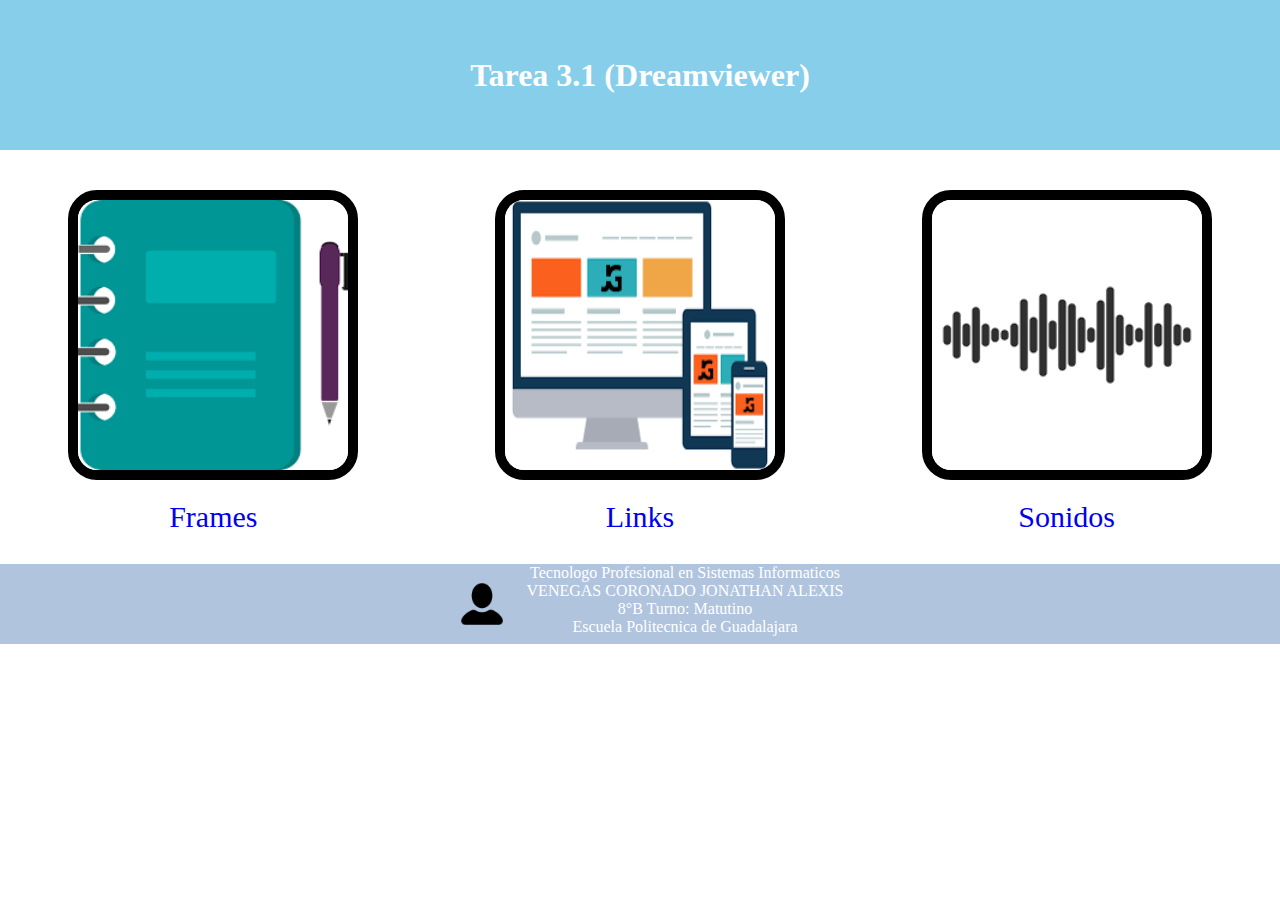
<file: index.html>
<!DOCTYPE html>
<html> 
<head>
	<meta charset="utf-8">
	<title> Tarea de la plataforma </title>

	<!-- Link de Estilos --> 
	<link rel="stylesheet" type="text/css" href="CSS/Menu (CSS).css">
</head>
<body>
	<header class="title" style="vertical-align: middle;">
		<h1>Tarea 3.1 (Dreamviewer)</h1>
	</header>

	<article class="Principal">
		<a href="Student.html">
			<div> <img src="Images/agenda.png"> </div>
			<p> Frames </p>
		</a>
		
		<a href="Addressing.html">
			<div> <img src="Images/Liga.png"> </div>
			<p> Links </p>
		</a>

		<a href="Sounds.html">
			<div> <img src="Images/sound.png"> </div>
			<p> Sonidos </p>
		</a>
	</article>

	<footer>
		<div class="image">
			<img class="img" src="Images/username-icon.png">
		</div>

		<div>
			<p> Tecnologo Profesional en Sistemas Informaticos </p>
			<p> VENEGAS CORONADO JONATHAN ALEXIS </p>
			<p> <span>8°B</span> <span> Turno: Matutino </span> </p>
			<p > Escuela Politecnica de Guadalajara </p>
		</div>
	</footer>
</body>
</html>
</file>
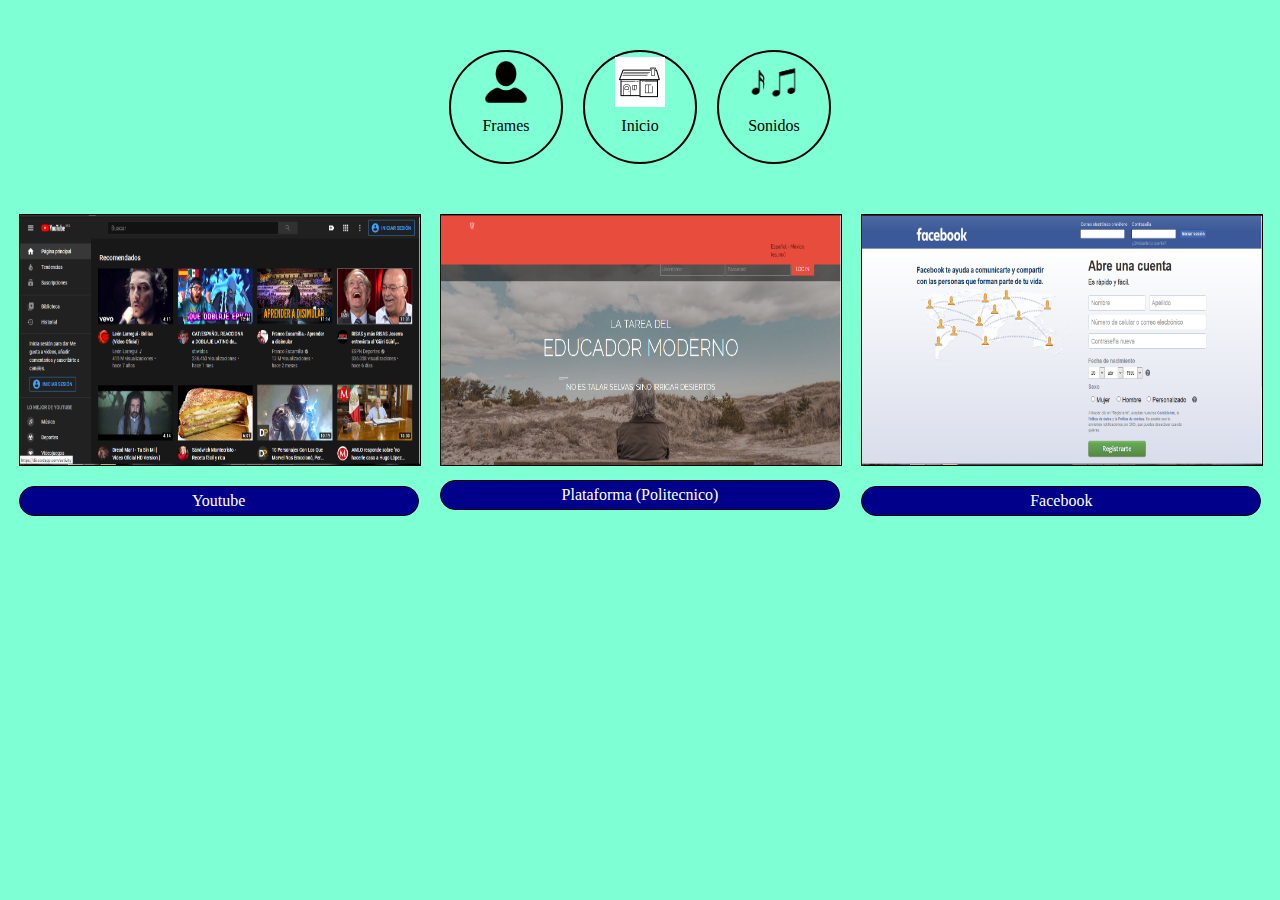
<file: Addressing.html>
<!DOCTYPE html>
<html>
<head>
	<meta charset="utf-8">
	<title> LINKS </title>
	<link rel="stylesheet" type="text/css" href="CSS/Addressing (CSS).css">
</head>
<body>
	<nav class="navegator">
		<a href="Student.html">
			<img src="Images/username-icon.png" width="50px" height="50px">
			<p> Frames </p> 
		</a>

		<a href="../index.html"> 
			<img src="Images/home.png" width="50px" height="50px">
			<p> Inicio </p> 
		</a>

		<a href="Sounds.html">
			<img src="Images/notes2.png" width="50px" height="50px">
			<p> Sonidos </p> 
		</a>
	</nav>

	<article class="Principal">
		<a href="https://www.youtube.com/">
			<section>
				<img src="Images/youtube.png">
				<p> Youtube </p>
			</section>
		</a>

		<a href="http://poli.sems.udg.mx/">
			<section>
				<img src="Images/poli.PNG">
			</section>
			<p> Plataforma (Politecnico) </p>
		</a>

		<a href="https://es-la.facebook.com/">
			<section>
				<img src="Images/facebook.PNG">
				<p> Facebook </p>
			</section>
		</a>
	</article>
</body>
</html>
</file>
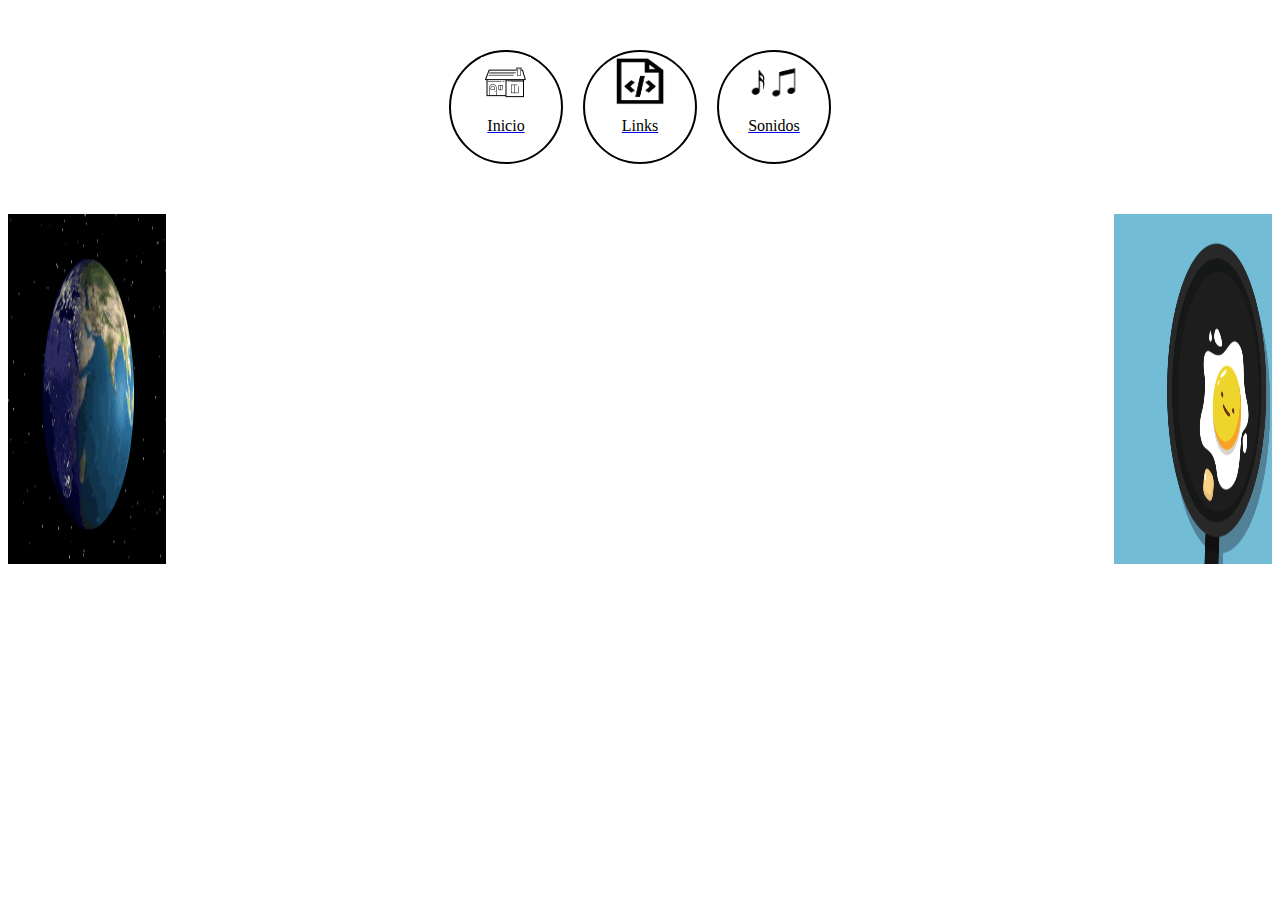
<file: Student.html>
<!DOCTYPE html>
<html>
<head>
	<meta charset="utf-8">
	<title> Links </title>

	<link rel="stylesheet" type="text/css" href="CSS/Student (CSS).css">
</head>
<body>
	<nav class="navegator">
		<a href="../index.html"> 
			<img src="Images/home.png" width="50px" height="50px">
			<p> Inicio </p>
		</a>

		<a href="Addressing.html">
			<img src="Images/codes.png" width="50px" height="50px">
			<p> Links </p> 
		</a>

		<a href="Sounds.html">
			<img src="Images/notes2.png" width="50px" height="50px">
			<p> Sonidos </p> 
		</a>

	</nav>

	<article class="Principal">
		<div class="Con">
			<a href="https://www.nationalgeographic.com.es/temas/astronomia">
				<img src="Images/tierra.gif">
			</a>
		</div>

		<article class="cuerpo">
			<iframe width="400" height="300" src="https://www.youtube.com/embed/AEiRa5xZaZw" frameborder="0" allow="accelerometer; autoplay; encrypted-media; gyroscope; picture-in-picture" allowfullscreen></iframe>

			<iframe width="400" height="300" src="https://www.youtube.com/embed/QTDPOxnfRaI" frameborder="0" allow="accelerometer; autoplay; encrypted-media; gyroscope; picture-in-picture" allowfullscreen></iframe>
		</article>

		<div class="Con">
			<a href="https://www.cocinafacil.com.mx/recetario/">
				<img src="Images/cocina.gif">
			</a>
		</div>
	</article>
</body>
</html>
</file>
<file: CSS/Menu (CSS).css>
/* {
	border: 1px solid red;
}*/

body {
	margin: 0;
}

a {
	text-decoration: none;
	cursor: pointer;
}

.Principal a:hover img {
	width: 95%;
	height: 95%;
}

.Principal a:hover p {
	font-size: 35px;
}


.title {
	background-color: skyblue;
	background-repeat: no-repeat;
	background-size: cover;
	color:white;

	height: 150px;
	margin: 0;

/* Centrar Texto */
	display: flex;
	justify-content: center;
	align-items: center;
}

.Principal {
	margin-top: 40px;

	display: flex;
	justify-content: space-around;

	text-align: center;
}

.Principal img {
	width: 90%;
	height: 90%;

	border-radius: 10%;
	border: 10px solid black;
}

.Principal div {
	width: 300px;
	height: 300px;
}

.Principal p {
	margin-top: 10px;

	font-size: 30px;
}

.image {
	margin: auto 20px;
	text-align: left;

	width: 50px;
	height: 50px;
}

.img {
	width: 100%;
	height: 100%;
}

footer {
	margin: auto;

	display: flex;
	justify-content: center;

	text-align: center;
	color: white;

	width: 100%;
	height: 80px;

	background-color: lightsteelblue;
}

footer p {
	margin: 0;
}
</file>
<file: CSS/Addressing (CSS).css>
/* {
	border: 1px solid red;
}*/

body {
	background-color: aquamarine;
	background-size: cover;
}

a {
	text-decoration: none;

	cursor: pointer;
}

.navegator {
	margin-top: 50px;

	display: flex;
	justify-content: center;
}

.navegator a {
	margin: 0 10px;

	width: 110px;
	height: 110px;

	border-radius: 50%;
	border: 2px solid black;
}

.navegator img {
	margin: auto;
	padding: 5px;
	display: flex;

	width: 50px;
	height: 50px;
}

.navegator p {
	margin: 5px;
	text-align: center;

	font-size: 16px;
	color: black;
}

.Principal {
	margin-top: 50px;

	display: flex;
	justify-content: space-around;

	text-align: center;
}

.Principal img {
	width: 100%;
	height: 100%;

	border: 1px solid black;
}

.Principal section {
	width: 400px;
	height: 250px;
}

.Principal p {
	padding: 5px; 

	border: 1px solid black;
	border-radius: 30px;

	background-color: darkblue;
	text-align: center;
	color: white;
}
</file>
<file: CSS/Student (CSS).css>
/* {
	border: 1px solid red;
}*/

body {
	background-color:white ;
	background-size: cover;
	background-repeat: no-repeat;
}

table, tr, td {
	width: 100%;
	border: 1px solid black;
	border-collapse: collapse;
}

.navegator {
	margin-top: 50px;

	display: flex;
	justify-content: center;
}

.navegator a {
	margin: 0 10px;

	width: 110px;
	height: 110px;

	border-radius: 50%;
	border: 2px solid black;
}

.navegator img {
	margin: auto;
	padding: 5px;
	display: flex;

	width: 50px;
	height: 50px;
}

.navegator p {
	margin: 5px;
	text-align: center;

	font-size: 16px;
	color: black;
}

.Principal {
	margin-top: 50px;
	height: 100%;
	width: 100%;

	display: flex;
	justify-content: space-between;
}

.Principal img {
	width: 100%;
	height: 100%;
}

.image {
	margin: auto;

	width: 200px;
	height: 200px;
}

.cuestions {
	margin-right: 10px;
}

.contain {
	width: 100%;

	display: flex;
	justify-content: flex-start;
}

.sub {
	display: flex;
	justify-content: center;
}

.Second {
	padding-left: 10px;
}

.Con {
	width: 200px;
	height: 350px;
}

.cuerpo {
	width: 95%;
	height: 350px;

	display: flex;
	justify-content: space-around;
	align-items: center;
}
</file>
